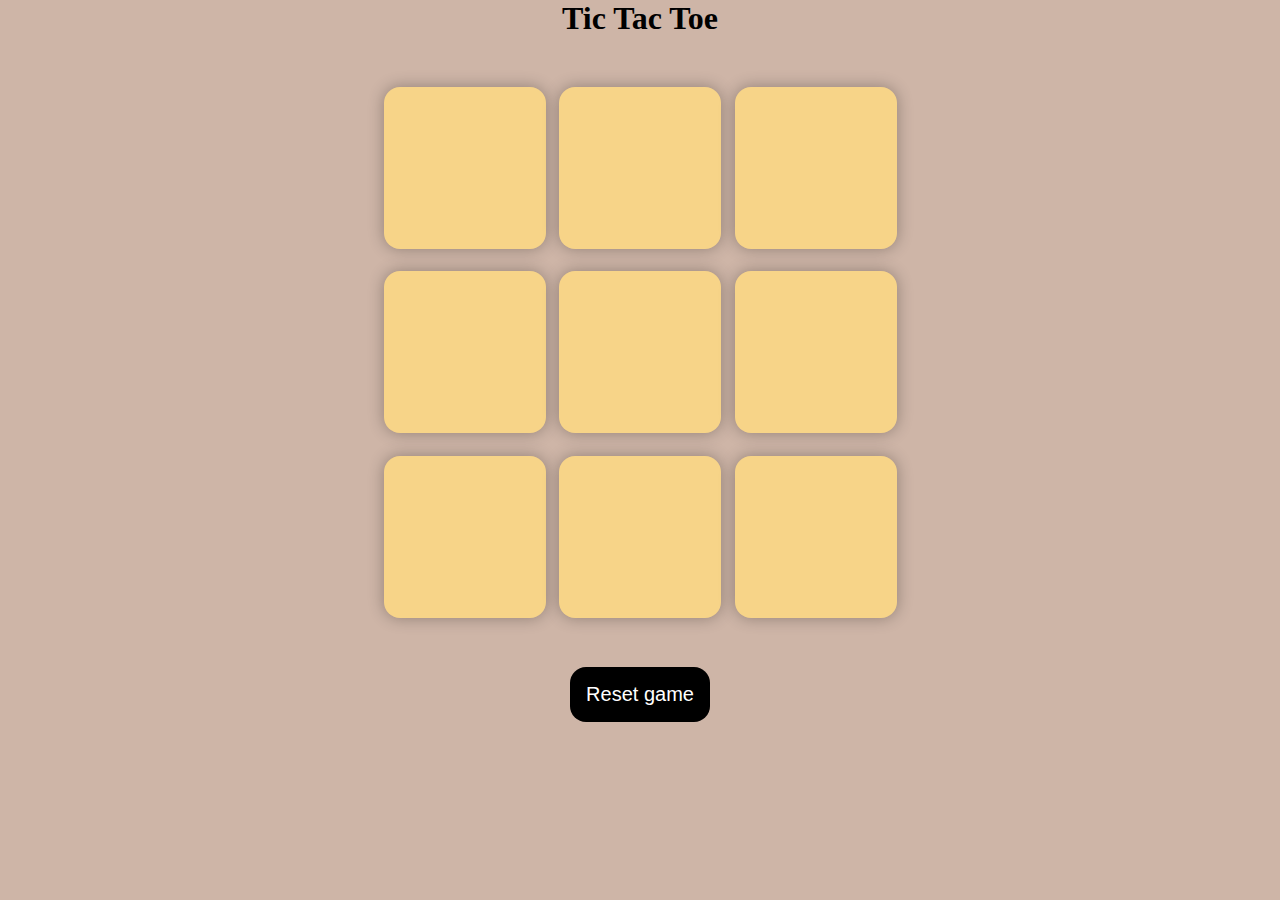
<file: Tictactoe/index.html>
<!DOCTYPE html>
<html lang="en">
<head>
    <meta charset="UTF-8">
    <meta name="viewport" content="width=device-width, initial-scale=1.0">
    <title>Tic-Tac-Toe</title>
    <link rel = "stylesheet", href = "style.css"/> 
</head>
<body>
    <main>
        <div class = "msg-container hide">
            <p id = "msg">Winner  </p>
            <button id = "New-Btn"> NewGame </button> 
        </div>
        <h1>Tic Tac Toe</h1>
        <div class = "container">
            <div class = "game">
                <button class = "box"></button>
                <button class = "box"></button>
                <button class = "box"></button>
                <button class = "box"></button>
                <button class = "box"></button>
                <button class = "box"></button>
                <button class = "box"></button>
                <button class = "box"></button>
                <button class = "box"></button>
            </div>
        </div>
        <button id = "reset-btn">Reset game</button>
    </main>
    
    <script src ="script.js"> </script>
</body>
</html>
</file>
<file: Tictactoe/style.css>
*{
    padding: 0;
    margin: 0;
}

body{
    background-color: #CEB5A7;
    text-align: center;
}

.container{
    height: 70vh;
    display: flex;
    justify-content: center;
    align-items: center;
    
}

.game{
    height: 60vmin;
    width: 60vmin;
    display: flex;
    flex-wrap: wrap;
    justify-content: center;
    align-items: center;
    gap: 1.5vmin;
}

.box{
    height: 18vmin;
    width: 18vmin;
    border-radius: 1rem;
    border: none;
    font-size: 8vmin;
    box-shadow: 0 0 1rem rgba(0,0,0, 0.3);
    color: #F9A03F;
    background-color:#F7D488;
}

#reset-btn{
    padding: 1rem;
    font-size: 1.25rem;
    color: white;
    background-color: black;
    border: none;
    border-radius: 1rem;
}

#msg{
    color: azure;
    font-size: 5vmin;
}

.msg-container{
    height: 20vmin;
}

.hide{
    display: none;
}

#New-Btn{
    padding: 1rem;
    font-size: 1.25rem;
    color: white;
    background-color: black;
    border: none;
    border-radius: 1rem;
}
</file>
